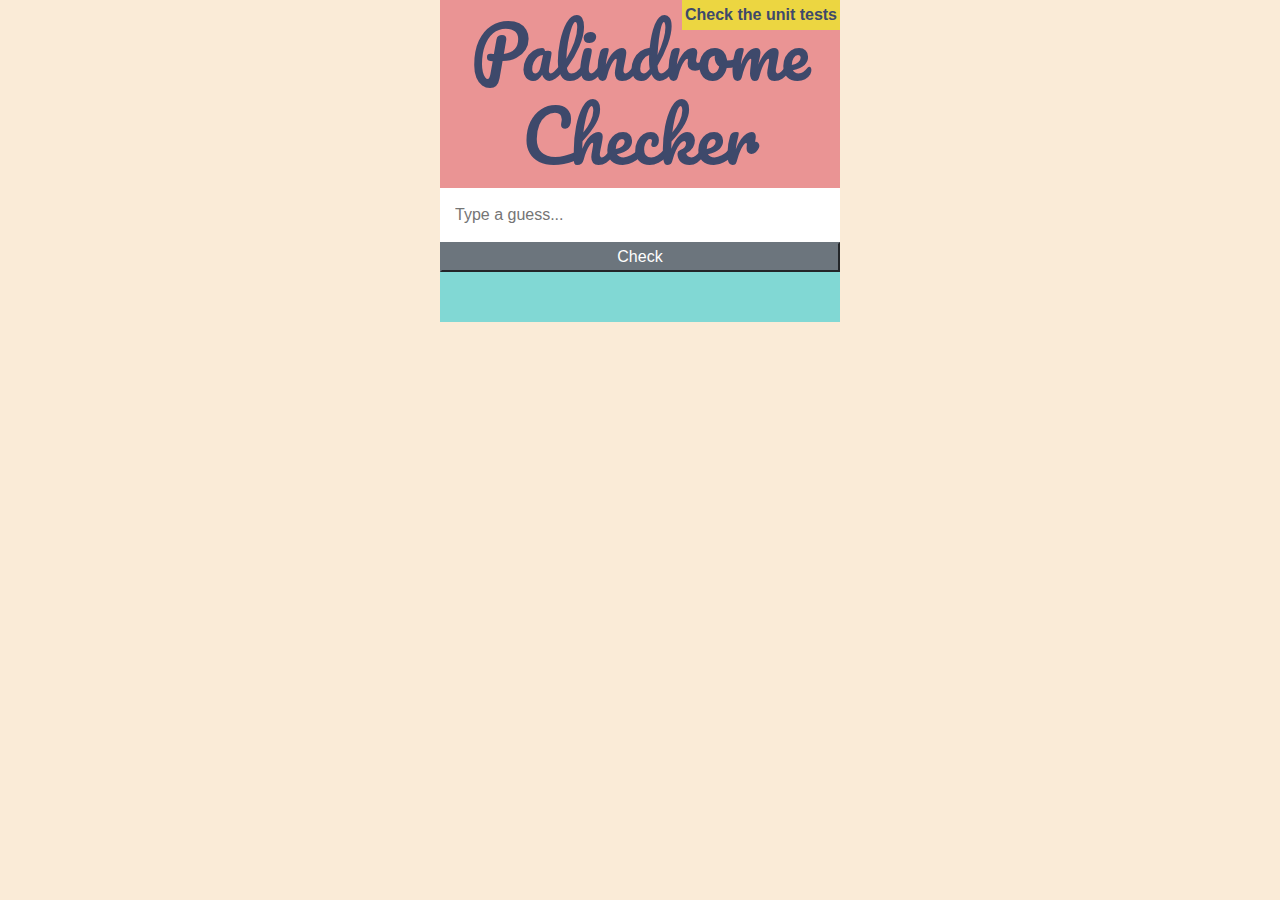
<file: palindromesUI/index.html>
<!DOCTYPE html>
<html lang="en">
  <head>
    <title>Palindrome UI</title>
    <link rel="stylesheet" href="https://stackpath.bootstrapcdn.com/bootstrap/4.3.1/css/bootstrap.min.css" integrity="sha384-ggOyR0iXCbMQv3Xipma34MD+dH/1fQ784/j6cY/iJTQUOhcWr7x9JvoRxT2MZw1T" crossorigin="anonymous">
    <link rel="stylesheet" href="style.css" />
  </head>
  <body>
    <div id="wrap">
      <a href="SpecRunner.html">Check the unit tests</a>
      <h2>Palindrome Checker</h2>
      <div id="app"></div>
    </div>
  </body>
  <script src="PalindromeUI.js"></script>
</html>
</file>
<file: palindromesUI/style.css>
@import url("https://fonts.googleapis.com/css?family=Monoton");
@import url("https://fonts.googleapis.com/css?family=Cabin|Pacifico");
* {
  margin: 0;
  padding: 0 "";
}

body {
  background: #faebd7;
}

#wrap {
  background: #81d8d4;
  width: 400px;
  margin: 0 auto;
  overflow: auto;
  position: relative;
}

h2 {
  color: #3e496b;
  font-size: 70px;
  font-family: "Pacifico", cursive;
}

h2,
form {
  background: #ea9494;
  margin: auto;
  padding: 10px 0;
  text-align: center;
}

form {
  padding: 0;
}

input {
  border: none;
  padding: 15px;
  width: 100%;
}
input:focus {
  outline: none;
}
ul {
  width: 90%;
  margin: 50px auto;
  padding: 0;
}

li {
  list-style: none;
  border-bottom: 3px solid #607d8b;
  padding: 10px;
  font-size: 20px;
  font-family: "Cabin", sans-serif;
  color: #fff;
}

a {
  text-decoration: none;
  position: absolute;
  background: #ecd641;
  color: #3e496b;
  font-weight: bolder;
  right: 0;
  padding: 3px;
}
</file>
